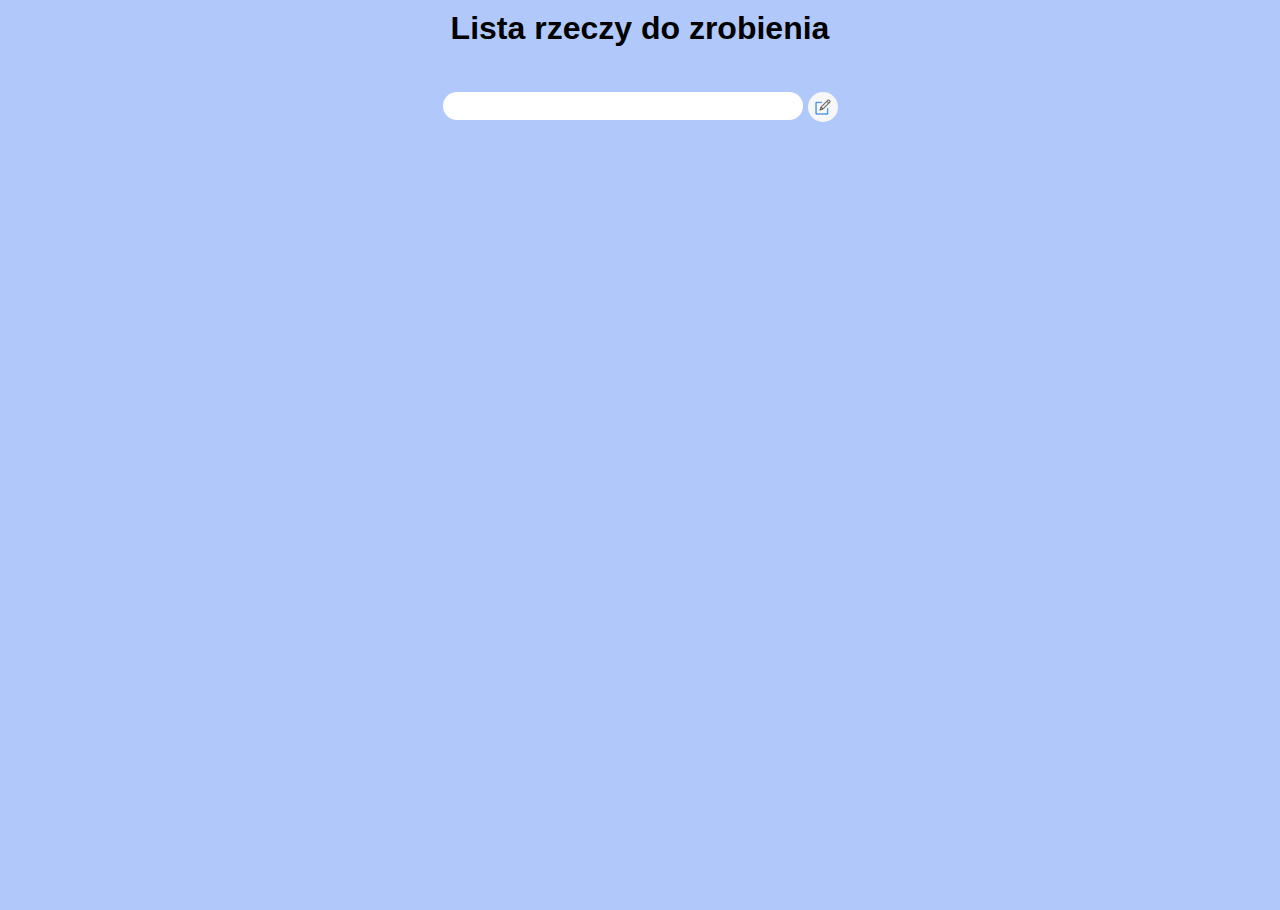
<file: to_do_list/img/To do list.html>
<!DOCTYPE html>
<!-- saved from url=(0022)http://127.0.0.1:5500/ -->
<html lang="en"><head><meta http-equiv="Content-Type" content="text/html; charset=UTF-8">
    
    <meta http-equiv="X-UA-Compatible" content="IE=edge">
    <meta name="viewport" content="width=device-width, initial-scale=1.0">
    <title>To do list</title>
    <script defer="" src="./To do list_files/main.js.pobrane"></script>
    
    
<link rel="stylesheet" href="./To do list_files/main.css"><link rel="shortcut icon" href="http://127.0.0.1:5500/img/list-2389219_960_720.webp" type="image/x-icon"></head>
<body>
    <header class="header">
        <h1>Lista rzeczy do zrobienia</h1>
    </header>
    
        <main>
            <div class="textArea">
            <input id="userInput" class="input" type="text" maxlength="30">
            <button id="submit" class="submitButton"><img src="./To do list_files/edit-g9667db90f_640.png" height="px" width="30px"></button>        
            </div>    
            <ul>
            </ul>
        </main>
    <!-- Code injected by live-server -->
<script>
	// <![CDATA[  <-- For SVG support
	if ('WebSocket' in window) {
		(function () {
			function refreshCSS() {
				var sheets = [].slice.call(document.getElementsByTagName("link"));
				var head = document.getElementsByTagName("head")[0];
				for (var i = 0; i < sheets.length; ++i) {
					var elem = sheets[i];
					var parent = elem.parentElement || head;
					parent.removeChild(elem);
					var rel = elem.rel;
					if (elem.href && typeof rel != "string" || rel.length == 0 || rel.toLowerCase() == "stylesheet") {
						var url = elem.href.replace(/(&|\?)_cacheOverride=\d+/, '');
						elem.href = url + (url.indexOf('?') >= 0 ? '&' : '?') + '_cacheOverride=' + (new Date().valueOf());
					}
					parent.appendChild(elem);
				}
			}
			var protocol = window.location.protocol === 'http:' ? 'ws://' : 'wss://';
			var address = protocol + window.location.host + window.location.pathname + '/ws';
			var socket = new WebSocket(address);
			socket.onmessage = function (msg) {
				if (msg.data == 'reload') window.location.reload();
				else if (msg.data == 'refreshcss') refreshCSS();
			};
			if (sessionStorage && !sessionStorage.getItem('IsThisFirstTime_Log_From_LiveServer')) {
				console.log('Live reload enabled.');
				sessionStorage.setItem('IsThisFirstTime_Log_From_LiveServer', true);
			}
		})();
	}
	else {
		console.error('Upgrade your browser. This Browser is NOT supported WebSocket for Live-Reloading.');
	}
	// ]]>
</script>

</body><!-- Code inject--></html>
</file>
<file: to_do_list/img/To do list_files/main.css>
* {
    margin: 0px;
    padding: 0px;
    font-family: 'Franklin Gothic Medium', 'Arial Narrow', Arial, sans-serif;
}

.header {
    margin-top: 10px;
    margin-bottom: 40px;
    display: flex;
    justify-content: center;
    align-items: center;
}

.textArea {
    display: flex;
    justify-content: center;
    align-items: center;
}

img {
    border-radius: 50%;
}

.input {
    height: 28px;
    width: 350px;
    padding-left: 10px;
    border-radius: 15px;
    border: none;
}

.submitButton {
    position: relative;
    border: none;
    cursor: pointer;
    appearance: none;
    background-color: transparent;
    background-size: cover;
    margin-left: 5px;
    margin-top: 5px;
}

body {
    min-height: 100vh;
    background-color: rgb(176, 201, 250);
}

ul {
    list-style-type: none;
    display: flex;
    justify-content: center;
    align-items: center;
}

li {
    display: flex;
    justify-content: flex-start;
    align-items: center;
}
</file>
